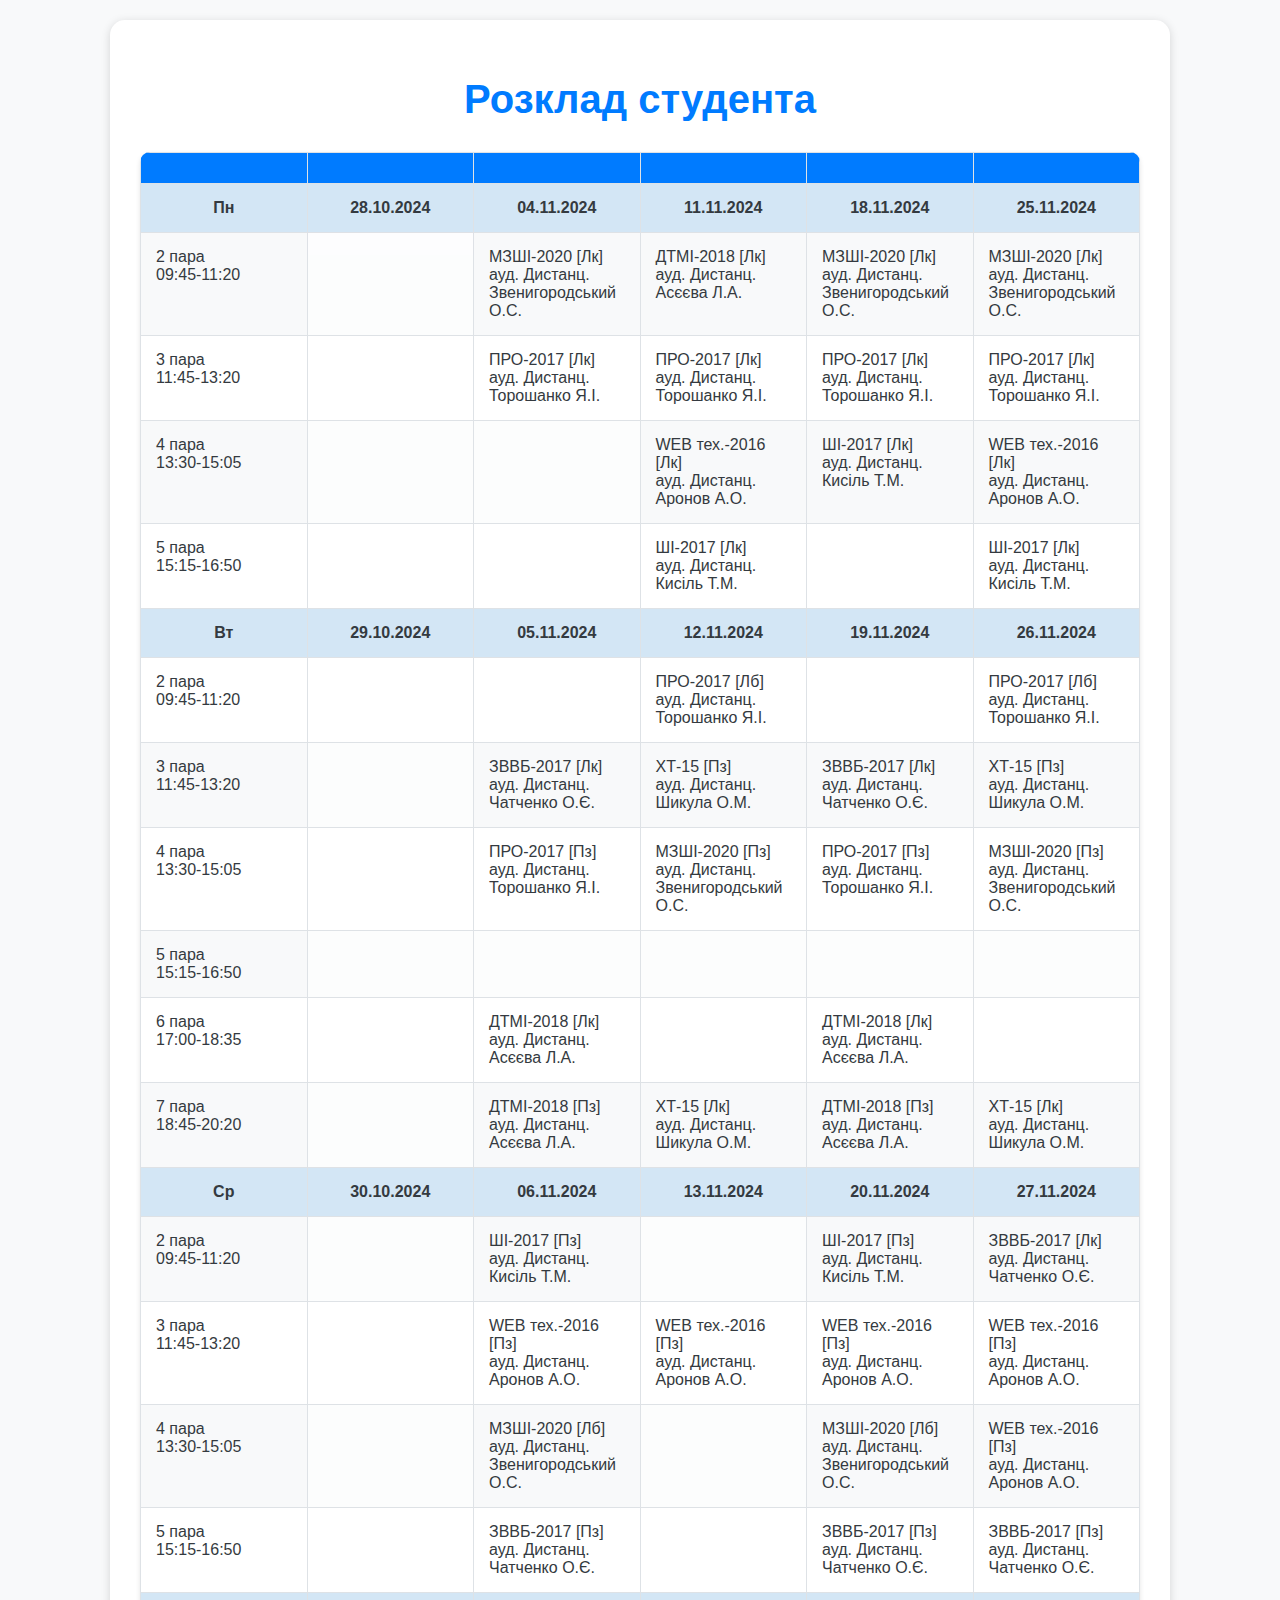
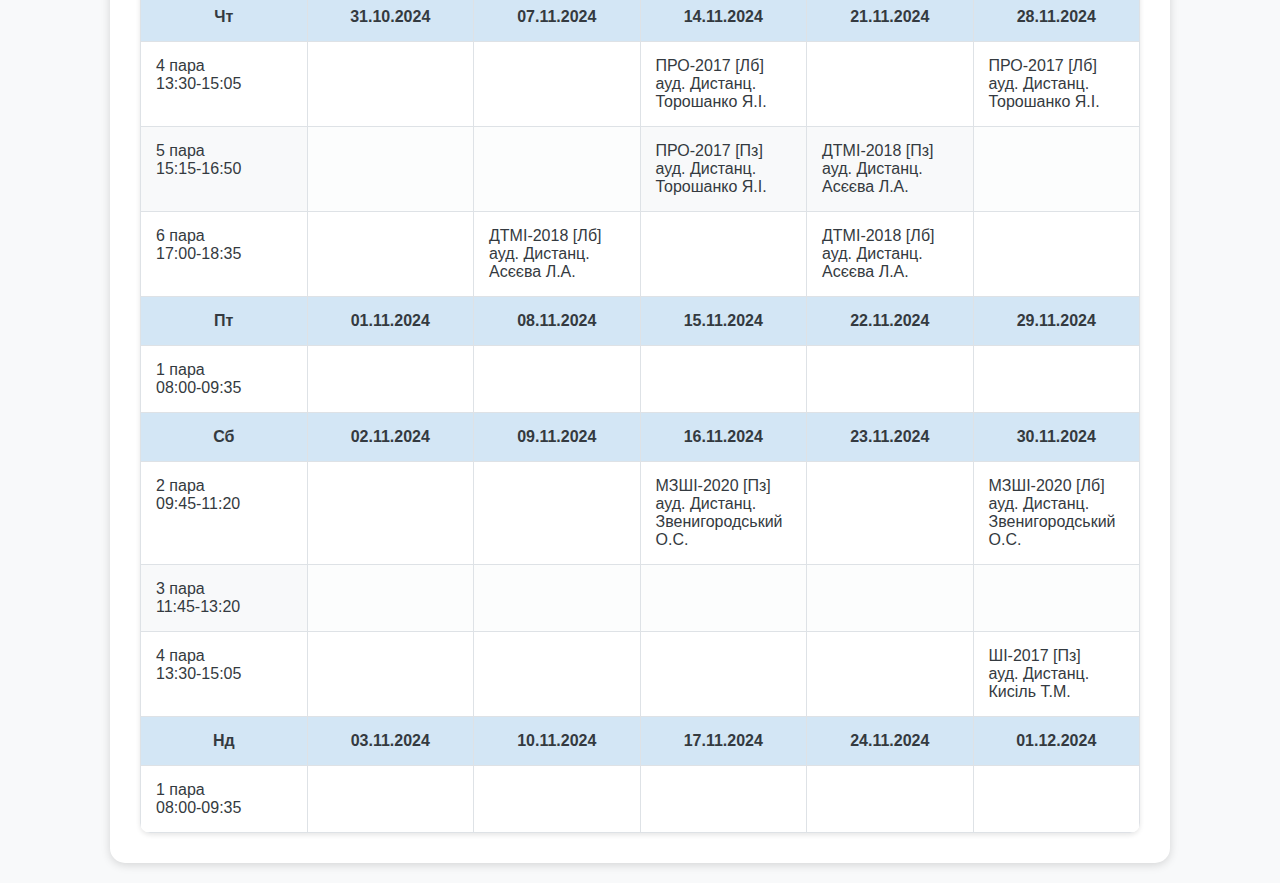
<file: tasks/Pract1/index.html>
<!DOCTYPE html>
<html lang="uk">
<head>
    <meta charset="UTF-8">
    <meta name="viewport" content="width=device-width, initial-scale=1.0">
    <title>Розклад студента</title>
    <link rel="stylesheet" href="style.css">
</head>
<body>
    <div class="container">
        <h1>Розклад студента</h1>
        <table>
            <thead>
                <tr>
		    <th></th>
		    <th></th>
                    <th></th>
                    <th></th>
                    <th></th>
                    <th></th>
                </tr>
            </thead>
            <tbody>
                <tr>
                    <td class="s">Пн</td>
                    <td class="s">28.10.2024</td>
                    <td class="s">04.11.2024</td>
                    <td class="s">11.11.2024</td>
                    <td class="s">18.11.2024</td>
                    <td class="s">25.11.2024</td>
                </tr>
                <tr>
                    <td>2 пара<br/>09:45-11:20</td>
                    <td class="null"></td>
                    <td>МЗШІ-2020 [Лк]<br/>ауд. Дистанц.<br/>Звенигородський О.С.</td>
                    <td>ДТМІ-2018 [Лк]<br/>ауд. Дистанц.<br/>Асєєва Л.А.</td>
                    <td>МЗШІ-2020 [Лк]<br/>ауд. Дистанц.<br/>Звенигородський О.С.</td>
                    <td>МЗШІ-2020 [Лк]<br/>ауд. Дистанц.<br/>Звенигородський О.С.</td>
                </tr>
                <tr>
                    <td>3 пара<br/>11:45-13:20</td>
                    <td class="null"></td>
                    <td>ПРО-2017 [Лк]<br/>ауд. Дистанц.<br/>Торошанко Я.І.</td>
                    <td>ПРО-2017 [Лк]<br/>ауд. Дистанц.<br/>Торошанко Я.І.</td>
                    <td>ПРО-2017 [Лк]<br/>ауд. Дистанц.<br/>Торошанко Я.І.</td>
                    <td>ПРО-2017 [Лк]<br/>ауд. Дистанц.<br/>Торошанко Я.І.</td>
                </tr>
                <tr>
                    <td>4 пара<br/>13:30-15:05</td>
                    <td class="null"></td>
                    <td class="null"></td>
                    <td>WEB тех.-2016 [Лк]<br/>ауд. Дистанц.<br/>Аронов А.О.</td>
                    <td>ШІ-2017 [Лк]<br/>ауд. Дистанц.<br/>Кисіль Т.М.</td>
                    <td>WEB тех.-2016 [Лк]<br/>ауд. Дистанц.<br/>Аронов А.О.</td>
                </tr>
                <tr>
                    <td>5 пара<br/>15:15-16:50</td>
                    <td class="null"></td>
                    <td class="null"></td>
                    <td>ШІ-2017 [Лк]<br/>ауд. Дистанц.<br/>Кисіль Т.М.</td>
                    <td class="null"></td>
                    <td>ШІ-2017 [Лк]<br/>ауд. Дистанц.<br/>Кисіль Т.М.</td>
                </tr>
                 <tr>
                    <td class="s">Вт</td>
                    <td class="s">29.10.2024</td>
                    <td class="s">05.11.2024</td>
                    <td class="s">12.11.2024</td>
                    <td class="s">19.11.2024</td>
                    <td class="s">26.11.2024</td>
                </tr>
                <tr>
                    <td>2 пара<br/>09:45-11:20</td>
                    <td class="null"></td>
                    <td class="null"></td>
                    <td>ПРО-2017 [Лб]<br/>ауд. Дистанц.<br/>Торошанко Я.І.</td>
                    <td class="null"></td>
                    <td>ПРО-2017 [Лб]<br/>ауд. Дистанц.<br/>Торошанко Я.І.</td>
                </tr>
                <tr>
                    <td>3 пара<br/>11:45-13:20</td>
                    <td class="null"></td>
                    <td>ЗВВБ-2017 [Лк]<br/>ауд. Дистанц.<br/>Чатченко О.Є.</td>
                    <td>ХТ-15 [Пз]<br/>ауд. Дистанц.<br/>Шикула О.М.</td>
                    <td>ЗВВБ-2017 [Лк]<br/>ауд. Дистанц.<br/>Чатченко О.Є.</td>
                    <td>ХТ-15 [Пз]<br/>ауд. Дистанц.<br/>Шикула О.М.</td>
                </tr>
                <tr>
                    <td>4 пара<br/>13:30-15:05</td>
                    <td class="null"></td>
                    <td>ПРО-2017 [Пз]<br/>ауд. Дистанц.<br/>Торошанко Я.І.</td>
                    <td>МЗШІ-2020 [Пз]<br/>ауд. Дистанц.<br/>Звенигородський О.С.</td>
                    <td>ПРО-2017 [Пз]<br/>ауд. Дистанц.<br/>Торошанко Я.І.</td>
                    <td>МЗШІ-2020 [Пз]<br/>ауд. Дистанц.<br/>Звенигородський О.С.</td>
                </tr>
                <tr>
                    <td>5 пара<br/>15:15-16:50</td>
                    <td class="null"></td>
                    <td class="null"></td>
                    <td class="null"></td>
                    <td class="null"></td>
                    <td class="null"></td>
                </tr>
                <tr>
                    <td>6 пара<br/>17:00-18:35</td>
                    <td class="null"></td>
                    <td>ДТМІ-2018 [Лк]<br/>ауд. Дистанц.<br/>Асєєва Л.А.</td>
                    <td class="null"></td>
                    <td>ДТМІ-2018 [Лк]<br/>ауд. Дистанц.<br/>Асєєва Л.А.</td>
                    <td class="null"></td>
                </tr>
                <tr>
                    <td>7 пара<br/>18:45-20:20</td>
                    <td class="null"></td>
                    <td>ДТМІ-2018 [Пз]<br/>ауд. Дистанц.<br/>Асєєва Л.А.</td>
                    <td>ХТ-15 [Лк]<br/>ауд. Дистанц.<br/>Шикула О.М.</td>
                    <td>ДТМІ-2018 [Пз]<br/>ауд. Дистанц.<br/>Асєєва Л.А.</td>
                    <td>ХТ-15 [Лк]<br/>ауд. Дистанц.<br/>Шикула О.М.</td>
                </tr>
                <tr>
                    <td class="s">Ср</td>
                    <td class="s">30.10.2024</td>
                    <td class="s">06.11.2024</td>
                    <td class="s">13.11.2024</td>
                    <td class="s">20.11.2024</td>
                    <td class="s">27.11.2024</td>
                </tr>
                <tr>
                    <td>2 пара<br/>09:45-11:20</td>
                    <td class="null"></td>
                    <td>ШІ-2017 [Пз]<br/>ауд. Дистанц.<br/>Кисіль Т.М.</td>
                    <td class="null"></td>
                    <td>ШІ-2017 [Пз]<br/>ауд. Дистанц.<br/>Кисіль Т.М.</td>
                    <td>ЗВВБ-2017 [Лк]<br/>ауд. Дистанц.<br/>Чатченко О.Є.</td>
                </tr>
                <tr>
                    <td>3 пара<br/>11:45-13:20</td>
                    <td class="null"></td>
                    <td>WEB тех.-2016 [Пз]<br/>ауд. Дистанц.<br/>Аронов А.О.</td>
                    <td>WEB тех.-2016 [Пз]<br/>ауд. Дистанц.<br/>Аронов А.О.</td>
                    <td>WEB тех.-2016 [Пз]<br/>ауд. Дистанц.<br/>Аронов А.О.</td>
                    <td>WEB тех.-2016 [Пз]<br/>ауд. Дистанц.<br/>Аронов А.О.</td>
                </tr>
                <tr>
                    <td>4 пара<br/>13:30-15:05</td>
                    <td class="null"></td>
                    <td>МЗШІ-2020 [Лб]<br/>ауд. Дистанц.<br/>Звенигородський О.С.</td>
                    <td class="null"></td>
                    <td>МЗШІ-2020 [Лб]<br/>ауд. Дистанц.<br/>Звенигородський О.С.</td>
                    <td>WEB тех.-2016 [Пз]<br/>ауд. Дистанц.<br/>Аронов А.О.</td>
                </tr>
                <tr>
                    <td>5 пара<br/>15:15-16:50</td>
                    <td class="null"></td>
                    <td>ЗВВБ-2017 [Пз]<br/>ауд. Дистанц.<br/>Чатченко О.Є.</td>
                    <td class="null"></td>
                    <td>ЗВВБ-2017 [Пз]<br/>ауд. Дистанц.<br/>Чатченко О.Є.</td>
                    <td>ЗВВБ-2017 [Пз]<br/>ауд. Дистанц.<br/>Чатченко О.Є.</td>
                </tr>
                <tr>
                    <td class="s">Чт</td>
                    <td class="s">31.10.2024</td>
                    <td class="s">07.11.2024</td>
                    <td class="s">14.11.2024</td>
                    <td class="s">21.11.2024</td>
                    <td class="s">28.11.2024</td>
                </tr>
                <tr>
                    <td>4 пара<br/>13:30-15:05</td>
                    <td class="null"></td>
                    <td class="null"></td>
                    <td>ПРО-2017 [Лб]<br/>ауд. Дистанц.<br/>Торошанко Я.І.</td>
                    <td class="null"></td>
                    <td>ПРО-2017 [Лб]<br/>ауд. Дистанц.<br/>Торошанко Я.І.</td>
                </tr>
                <tr>
                    <td>5 пара<br/>15:15-16:50</td>
                    <td class="null"></td>
                    <td class="null"></td>
                    <td>ПРО-2017 [Пз]<br/>ауд. Дистанц.<br/>Торошанко Я.І.</td>
                    <td>ДТМІ-2018 [Пз]<br/>ауд. Дистанц.<br/>Асєєва Л.А.</td>
                    <td class="null"></td>
                </tr>
                <tr>
                    <td>6 пара<br/>17:00-18:35</td>
                    <td class="null"></td>
                    <td>ДТМІ-2018 [Лб]<br/>ауд. Дистанц.<br/>Асєєва Л.А.</td>
                    <td class="null"></td>
                    <td>ДТМІ-2018 [Лб]<br/>ауд. Дистанц.<br/>Асєєва Л.А.</td>
                    <td class="null"></td>
                </tr>
                <tr>
                    <td class="s">Пт</td>
                    <td class="s">01.11.2024</td>
                    <td class="s">08.11.2024</td>
                    <td class="s">15.11.2024</td>
                    <td class="s">22.11.2024</td>
                    <td class="s">29.11.2024</td>
                </tr>
                <tr>
                    <td>1 пара<br/>08:00-09:35</td>
                    <td class="null"></td>
                    <td class="null"></td>
                    <td class="null"></td>
                    <td class="null"></td>
                    <td class="null"></td>
                </tr>
                <tr>
                    <td class="s">Сб</td>
                    <td class="s">02.11.2024</td>
                    <td class="s">09.11.2024</td>
                    <td class="s">16.11.2024</td>
                    <td class="s">23.11.2024</td>
                    <td class="s">30.11.2024</td>
                </tr>
                <tr>
                    <td>2 пара<br/>09:45-11:20</td>
                    <td class="null"></td>
                    <td class="null"></td>
                    <td>МЗШІ-2020 [Пз]<br/>ауд. Дистанц.<br/>Звенигородський О.С.</td>
                    <td class="null"></td>
                    <td>МЗШІ-2020 [Лб]<br/>ауд. Дистанц.<br/>Звенигородський О.С.</td>
                </tr>
                <tr>
                    <td>3 пара<br/>11:45-13:20</td>
                    <td class="null"></td>
                    <td class="null"></td>
                    <td class="null"></td>
                    <td class="null"></td>
                    <td class="null"></td>
                </tr>
                <tr>
                    <td>4 пара<br/>13:30-15:05</td>
                    <td class="null"></td>
                    <td class="null"></td>
                    <td class="null"></td>
                    <td class="null"></td>
                    <td>ШІ-2017 [Пз]<br/>ауд. Дистанц.<br/>Кисіль Т.М.</td>
                </tr>
                <tr>
                    <td class="s">Нд</td>
                    <td class="s">03.11.2024</td>
                    <td class="s">10.11.2024</td>
                    <td class="s">17.11.2024</td>
                    <td class="s">24.11.2024</td>
                    <td class="s">01.12.2024</td>
                </tr>
                <tr>
                    <td>1 пара<br/>08:00-09:35</td>
                    <td class="null"></td>
                    <td class="null"></td>
                    <td class="null"></td>
                    <td class="null"></td>
                    <td class="null"></td>
                </tr>
            </tbody>
        </table>
    </div>
</body>
</html>
</file>
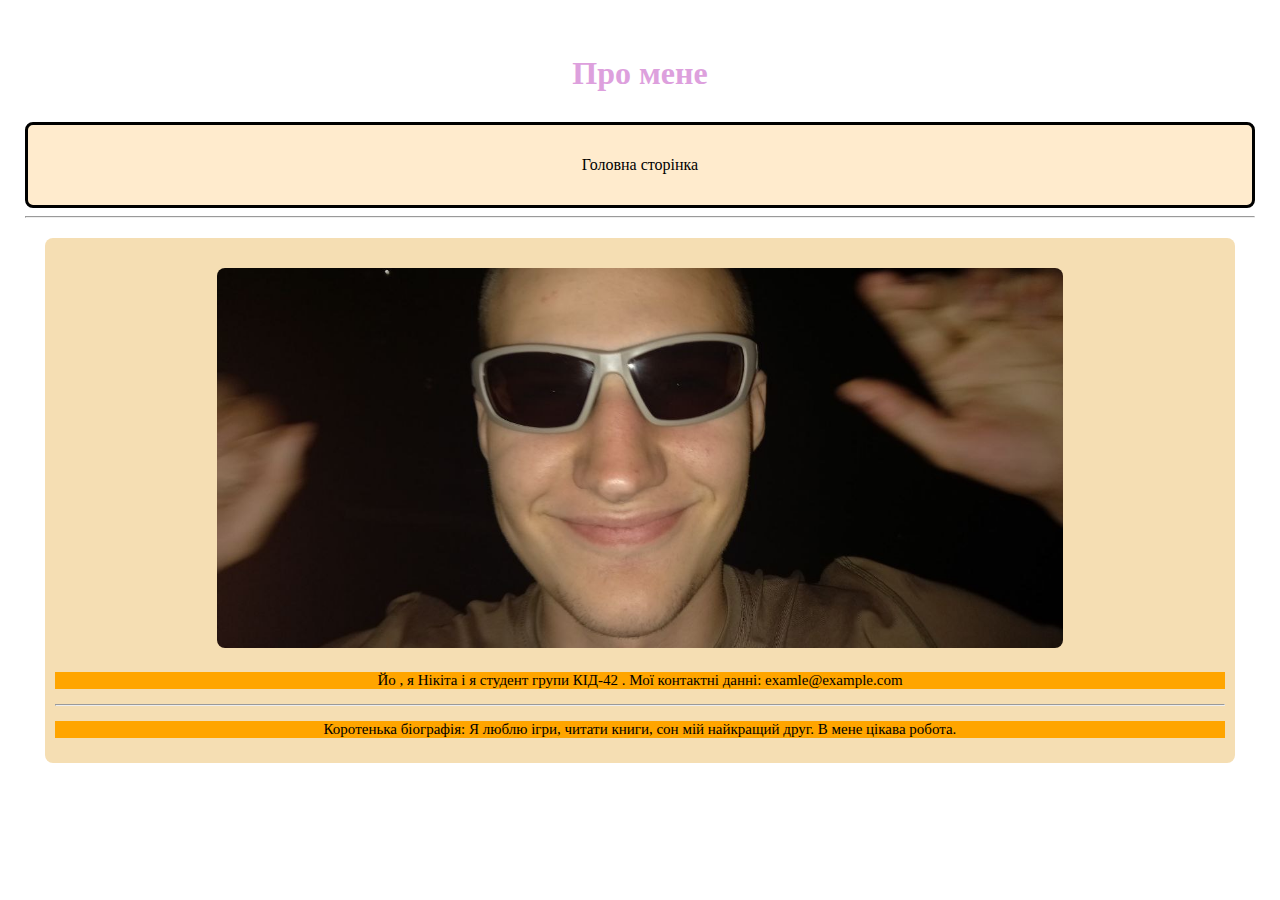
<file: about.html>
<!DOCTYPE html>
<html lang="uk">
<head>
    <meta charset="UTF-8">
    <meta name="viewport" content="width=device-width, initial-scale=1.0">
    <title>Про мене</title>
    <link rel="stylesheet" href="./about.css">
</head>
<header>
    <h2>Про мене</h2>
    <nav class="navbar">
        <ul class="nav-links">
            <li><a href="./index.html">Головна сторінка</a></li>
        </ul>
    </nav>
    <hr>
</header>
<body>
    <main class="grid-container">
        <section class="about-section">
            <div class="me">
            <img src="img/photo_2024-09-06_07-22-13.jpg">
            </div>  
            <p>Йо , я Нікіта і я студент групи КІД-42 . Мої контактні данні: examle@example.com  </p>
            <hr>
             <p>  Коротенька біографія: Я люблю ігри, читати книги, сон мій найкращий друг. В мене цікава робота.</p>
        </section>
    </main>
</body>
</html>
</file>
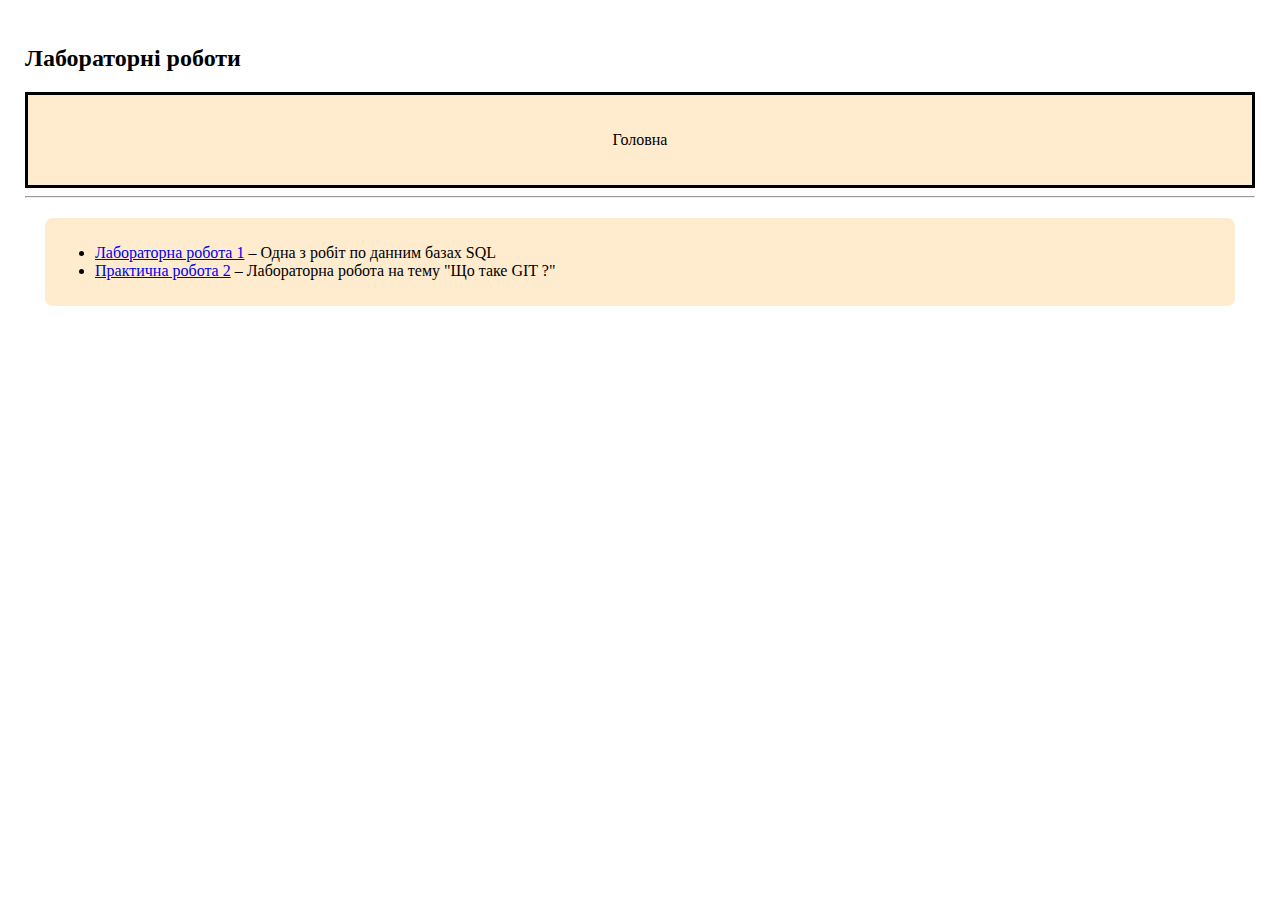
<file: lab.html>
<!DOCTYPE html>
<html lang="uk">
<head>
    <meta charset="UTF-8">
    <meta name="viewport" content="width=device-width, initial-scale=1.0">
    <title>Лабораторні роботи Максима</title>
    <link rel="stylesheet" href="./lab.css">
</head>
  <header>
    <h2>Лабораторні роботи</h2>
    <nav class="navbar">
        <ul class="nav-links">
            <li><a href="./index.html">Головна</a></li>
        </ul>
    </nav>
</header>
    <hr>
<body>
    <main class="grid-container"></main>
        <section class="lab-section">  
            <ul class="links">
                <li ><a href="https://github.com/DangerNekit/Flask-Shevchenko.git">Лабораторна робота 1</a> –
                    Одна з робіт по данним базах SQL</li>
                <li><a href="https://github.com/DangerNekit/LR_1.git">Практична робота 2</a> –
                    Лабораторна робота на тему "Що таке GIT ?" </li>
            </ul>
        </section>
    </main>
</body>
</html>
</file>
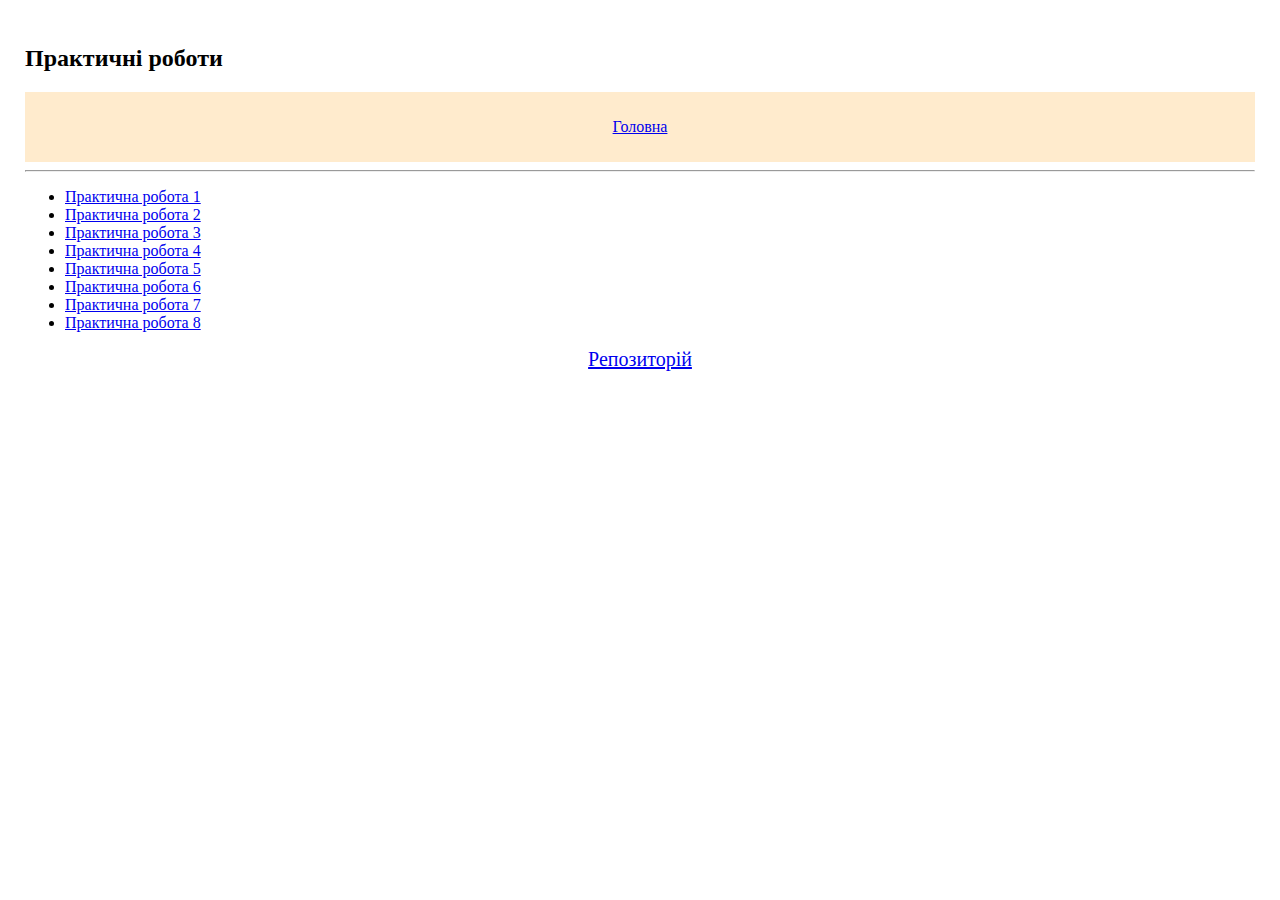
<file: practical.html>
<!DOCTYPE html>
<html lang="uk">
<head>
    <meta charset="UTF-8">
    <meta name="viewport" content="width=device-width, initial-scale=1.0">
    <link rel="stylesheet" href="./partical.css">
    <title>Практичні роботи</title>
</head>
<header>
    <h2>Практичні роботи</h2>
    <nav class="navbar">
        <ul class="nav-links">
            <li><a href="./index.html">Головна</a></li>
        </ul>
    </nav>
    <hr>
</header>
<body>
    <main class="grid-container">
    <section class="prac-section">  
        <ul class="links">
            <li><a href="tasks/Pract1/index.html"target="_blank">Практична робота 1</a></li>
            <li><a href="tasks/Pract2/pract2.html"target="_blank">Практична робота 2</a></li>
            <li><a href="tasks/Pract3/pract3.html"target="_blank">Практична робота 3</a></li>
            <li><a href="tasks/Pract 4/pract4.html"target="_blank">Практична робота 4</a></li>
            <li><a href="tasks/Pract 5/pract5.html"target="_blank">Практична робота 5</a></li>
            <li><a href="tasks/Pract6/pract6.html"target="_blank">Практична робота 6</a></li>
            <li><a href="tasks/Pract7/pract7.html"target="_blank">Практична робота 7</a></li>
            <li><a href="tasks/Pract8/pract8.html"target="_blank">Практична робота 8</a></li>
        </ul>
    </section>
</main>
        <div class="link">
        <li><a href="https://github.com/DangerNekit/Web-Tehnology.git">Репозиторій</a></li>
    </div>
</body>
</html>
</file>
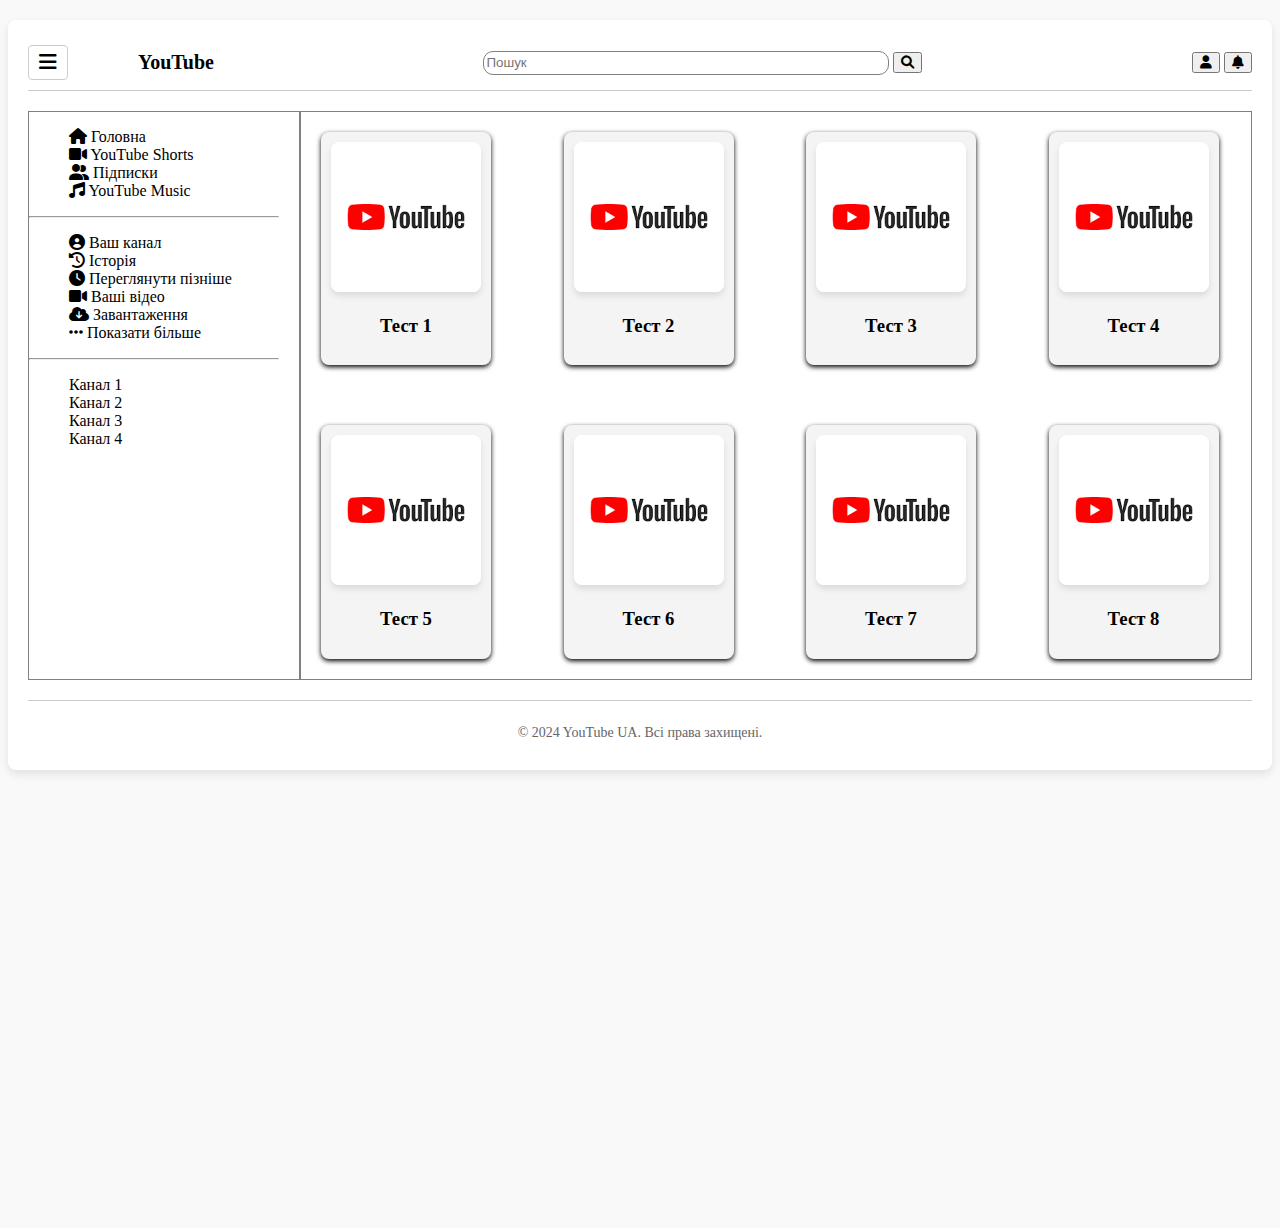
<file: tasks/Pract 4/pract4.html>
<!DOCTYPE html>
<html lang="uk">
<head>
    <meta charset="UTF-8">
    <meta name="viewport" content="width=device-width, initial-scale=1.0">
    <title>YouTube</title>
    <link rel="stylesheet" href="style.css">
    <link rel="icon" href="/img/youtube.ico">
    <link href="https://cdnjs.cloudflare.com/ajax/libs/font-awesome/6.0.0-beta3/css/all.min.css" rel="stylesheet">

</head>
<body>
    <div class="container">
        <header class="header">
            <div class="header-left">
                <button class="menu-button">
                    <i class="fas fa-bars"></i>
                </button>
                <div class="logo">YouTube</div>
            </div>
            <div class="search-container">
                <input type="text" class="search-bar" placeholder="Пошук">
                <button class="search-button">
                    <i class="fas fa-search"></i>
                </button>
            </div>
            <div class="header-right">
                <button class="profile-button">
                    <i class="fas fa-user"></i>
                </button>
                <button class="profile-button">
                    <i class="fas fa-bell"></i>
                </button>
            </div>
        </header>

        <div class="main-content">
            <aside id="sidebar" class="sidebar">
                <ul class="menu-section">
                    <li>
                        <i class="fas fa-home"></i> Головна
                    </li>
                    <li>
                        <i class="fas fa-video"></i> YouTube Shorts
                    </li>
                    <li>
                        <i class="fas fa-user-friends"></i> Підписки
                    </li>
                    <li>
                        <i class="fas fa-music"></i> YouTube Music
                    </li>
                </ul>
                <hr>
                <ul class="menu-section">
                    <li>
                        <i class="fas fa-user-circle"></i> Ваш канал
                    </li>
                    <li>
                        <i class="fas fa-history"></i> Історія
                    </li>
                    <li>
                        <i class="fas fa-clock"></i> Переглянути пізніше
                    </li>
                    <li>
                        <i class="fas fa-video"></i> Ваші відео
                    </li>
                    <li>
                        <i class="fas fa-cloud-download-alt"></i> Завантаження
                    </li>
                    <li>
                        <i class="fas fa-ellipsis-h"></i> Показати більше
                    </li>
                </ul>
                <hr>
                <ul class="menu-section subscriptions">
                    <li>Канал 1</li>
                    <li>Канал 2</li>
                    <li>Канал 3</li>
                    <li>Канал 4</li>
                </ul>
            </aside>

            <div class="container-video">
                <div class="video-card">
                    <img src="img/you 1.png" alt="Тест 1">
                    <h3>Тест 1</h3>
                </div>
                <div class="video-card">
                    <img src="img/you 1.png" alt="Тест 2">
                    <h3>Тест 2</h3>
                </div>
                <div class="video-card">
                    <img src="img/you 3.png" alt="Тест 3">
                    <h3>Тест 3</h3>
                </div>
                <div class="video-card">
                    <img src="img/you 4.png" alt="Тест 4">
                    <h3>Тест 4</h3>
                </div>
                <div class="video-card">
                    <img src="img/you 1.png" alt="Тест 1">
                    <h3>Тест 5</h3>
                </div>
                <div class="video-card">
                    <img src="img/you 1.png" alt="Тест 2">
                    <h3>Тест 6</h3>
                </div>
                <div class="video-card">
                    <img src="img/you 3.png" alt="Тест 3">
                    <h3>Тест 7</h3>
                </div>
                <div class="video-card">
                    <img src="img/you 4.png" alt="Тест 4">
                    <h3>Тест 8</h3>
                </div>
            </div>
        </div>

        <footer class="footer">
            <p>© 2024 YouTube UA. Всі права захищені.</p>
        </footer>
    </div>
</body>
</html>
</file>
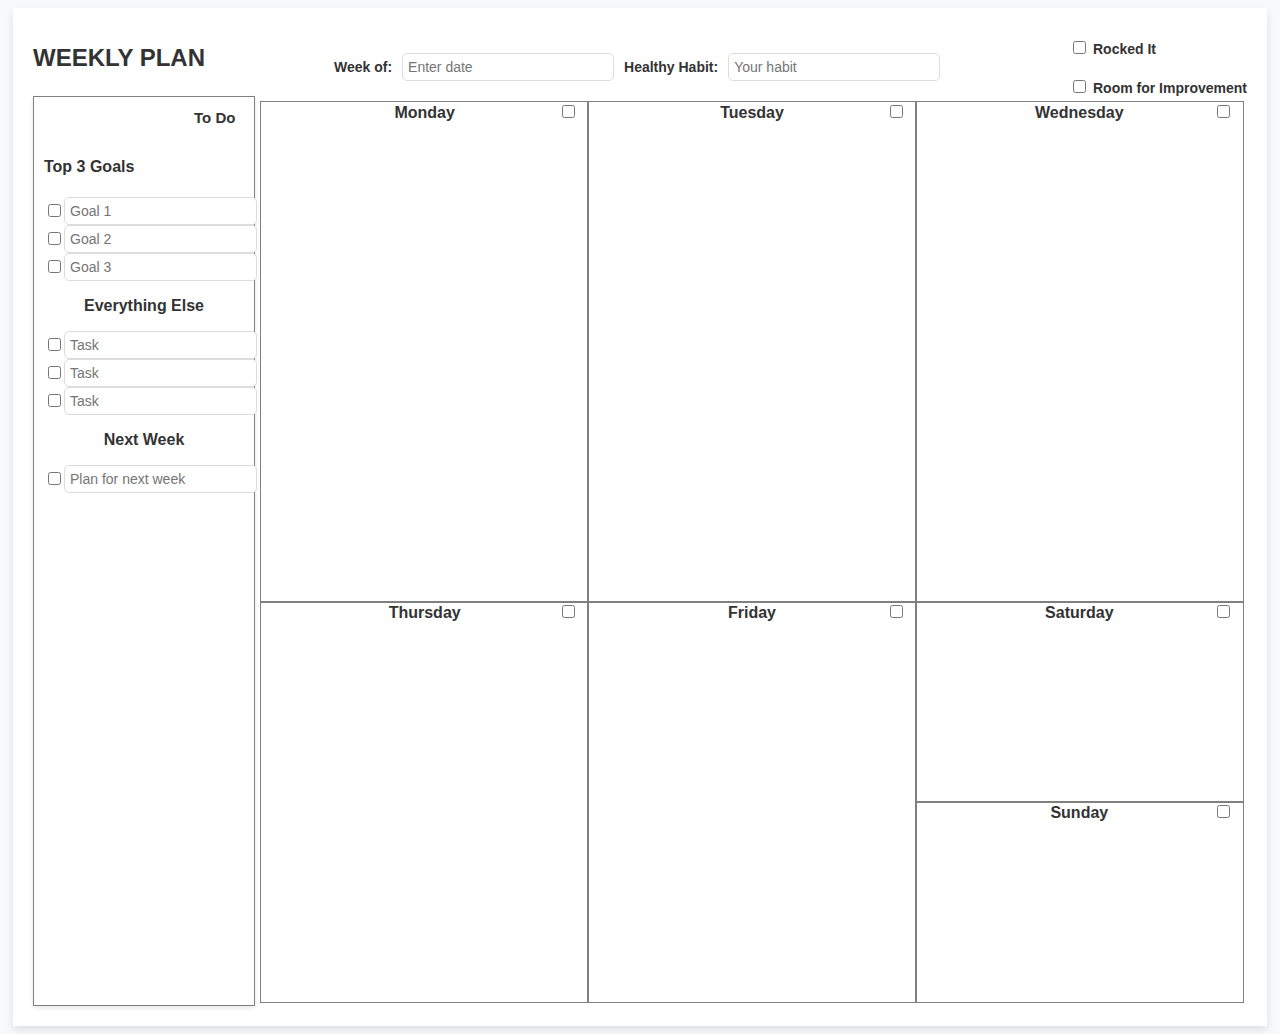
<file: tasks/Pract 5/pract5.html>
<!DOCTYPE html>
<html lang="uk">
<head>
    <meta charset="UTF-8">
    <meta name="viewport" content="width=device-width, initial-scale=1.0">
    <title>Weekly Plan</title>
    <link rel="stylesheet" href="style.css">
</head>
<body>
    <div class="weekly-plan">
        <header>
            <h1>Weekly Plan</h1>
            <div class="week-info">
                <label for="week-of">Week of:</label>
                <input type="text" id="week-of" placeholder="Enter date">
                <label for="healthy-habit">Healthy Habit:</label>
                <input type="text" id="healthy-habit" placeholder="Your habit">
            </div>
            <div class="review">
                <label>
                    <input type="checkbox">
                    Rocked It
                </label>
                <label>
                    <input type="checkbox">
                    Room for Improvement
                </label>
            </div>
        </header>
        <main>
            <div class="todo-section">
                <h2>To Do</h2>
                <div class="tasks">
                    <h4>Top 3 Goals</h4>
                    <ul>
                        <li><input type="checkbox"> <input type="text" placeholder="Goal 1"></li>
                        <li><input type="checkbox"> <input type="text" placeholder="Goal 2"></li>
                        <li><input type="checkbox"> <input type="text" placeholder="Goal 3"></li>
                    </ul>
                    <h3>Everything Else</h3>
                    <ul>
                        <li><input type="checkbox"> <input type="text" placeholder="Task"></li>
                        <li><input type="checkbox"> <input type="text" placeholder="Task"></li>
                        <li><input type="checkbox"> <input type="text" placeholder="Task"></li>
                    </ul>
                    <h3>Next Week</h3>
                    <ul>
                        <li><input type="checkbox"> <input type="text" placeholder="Plan for next week"></li>
                    </ul>
                </div>
            </div>
            <div class="week-days">
                <div class="day1">
                    <h3>Monday</h3>
                    <input type="checkbox" class="week">
                </div>
                <div class="day2">
                    <h3>Tuesday</h3>
                    <input type="checkbox" class="week">
                </div>
                <div class="day3">
                    <h3>Wednesday</h3>
                    <input type="checkbox" class="week">
                </div>
                <div class="day4">
                    <h3>Thursday</h3>
                    <input type="checkbox" class="week">
                </div>
                <div class="day5">
                    <h3>Friday</h3>
                    <input type="checkbox" class="week">
                </div>
                <div class="weekend">
                    <div class="day6">
                        <h3>Saturday</h3>
                        <input type="checkbox" class="week">
                    </div>
                    <div class="day7">
                        <h3>Sunday</h3>
                        <input type="checkbox" class="week">
                    </div>
                </div>
            </div>
        </main>
    </div>
</body>
</html>
</file>
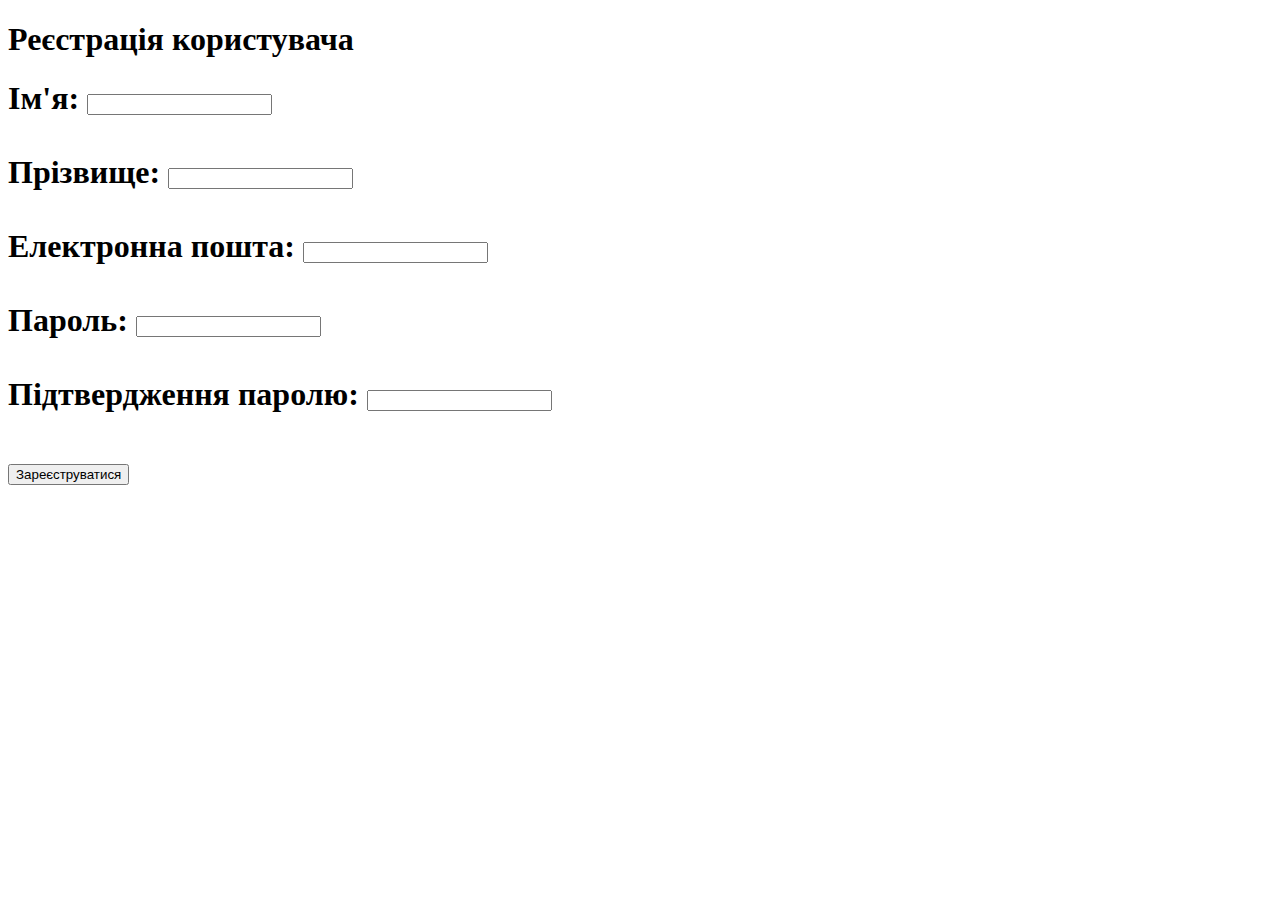
<file: tasks/Pract2/pract2.html>
<!DOCTYPE html>
<html lang="uk">
<head>
    <meta charset="UTF-8">
    <meta name="viewport" content="width=device-width, initial-scale=1.0">
    <title>Форма реїстрації</title>
</head>
<body>
    <h1>Реєстрація користувача<h1>
        <form action="https://webhook.site/805223ad-bed2-4c69-8448-a0535d1ed7d0" method="post">
            <label for="first-name">Ім'я:</label>
            <input type="text" id="first-name" name="first-name" required><br><br>
    
            <label for="last-name">Прізвище:</label>
            <input type="text" id="last-name" name="last-name" required><br><br>
    
            <label for="email">Електронна пошта:</label>
            <input type="email" id="email" name="email" required><br><br>
    
            <label for="password">Пароль:</label>
            <input type="password" id="password" name="password" required><br><br>
    
            <label for="confirm-password">Підтвердження паролю:</label>
            <input type="password" id="confirm-password" name="confirm-password" required><br><br>
    
            <input type="submit" value="Зареєструватися">
        </form>
</body>
</html>
</file>
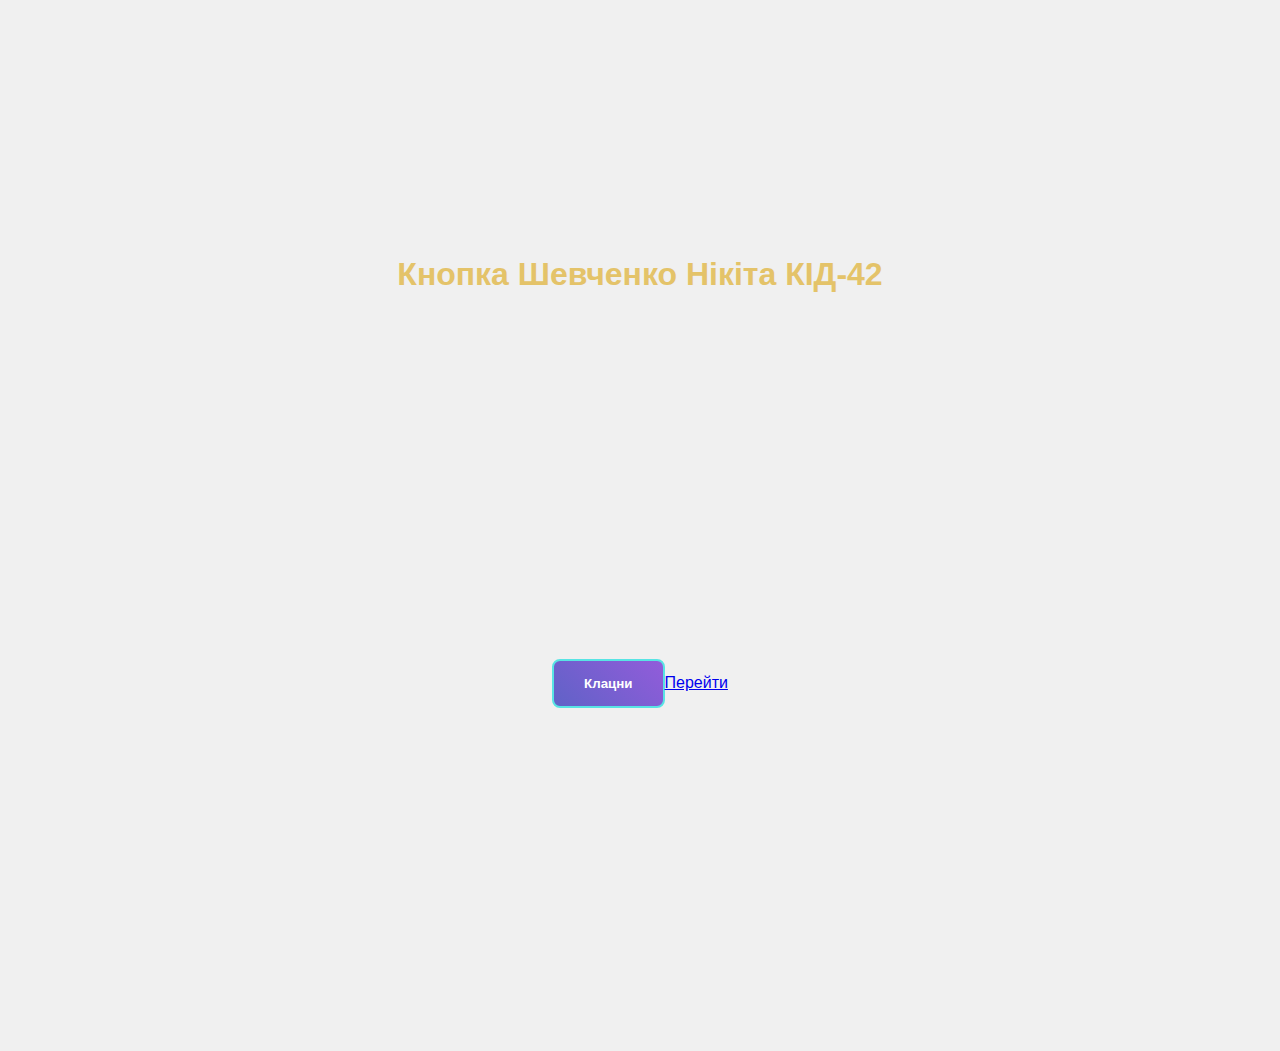
<file: tasks/Pract3/pract3.html>
<!DOCTYPE html>
<html lang="uk">
<head>
    <meta charset="UTF-8">
    <meta name="viewport" content="width=device-width, initial-scale=1.0">
    <title>Особистий вебсайт </title>
    <link rel="stylesheet" href="style.css">
</head>

<body>
    <h3>Кнопка Шевченко Нікіта КІД-42</h3> 
      <main>
       <button class="p1"> Клацни </button>
       <a href="https://www.youtube.com/" class="button-link" target="_blank">Перейти</a>
      </main>
</body>

</html>
</file>
<file: tasks/Pract1/style.css>
body {
    font-family: 'Roboto', sans-serif; 
    background-color: #f8f9fa; 
    color: #343a40; /* Темніший текст для кращої читабельності */
    display: flex;
    justify-content: center;
    padding: 20px;
    margin: 0; /* Видалити стандартні відступи */
}

.container {
    width: 100%;
    max-width: 1000px; /* Трохи ширший контейнер */
    background: #fff;
    box-shadow: 0px 2px 10px rgba(0,0,0,0.15); /* Глибша тінь */
    padding: 30px; /* Більше внутрішніх відступів */
    border-radius: 15px; /* Більші заокруглення */
}

h1 {
    text-align: center;
    color: #007bff; /* Основний колір для заголовків */
    margin-bottom: 30px; /* Відступ знизу */
    font-size: 2.5rem; /* Збільшений розмір */
}

table {
    width: 100%;
    border-collapse: collapse;
    margin-top: 20px;
    table-layout: fixed;
    border-radius: 10px; /* Заокруглення кутів таблиці */
    overflow: hidden; /* Обрізати заокруглення */
    box-shadow: 0 2px 5px rgba(0,0,0,0.1); /* Легка тінь для таблиці */
}

th, td {
    padding: 15px; /* Збільшені відступи */
    border: 1px solid #dee2e6; /* Світліші границі */
    text-align: left;
    font-size: 16px; /* Збільшений розмір шрифту */
    word-break: break-word;
    vertical-align: top; /* Вирівнювання тексту по верху */
}

th {
    background-color: #007bff; /* Основний колір */
    color: white;
    font-weight: 500; /* Нормальна товщина шрифту */
    text-transform: uppercase; /* Великі літери */
}

tr:nth-child(even) {
    background-color: #f8f9fa; /* Світліший фон для парних рядків */
}

tr:hover {
    background-color: #e9ecef; /* Легкий колір при наведенні */
}

.null {
    background-color: #fff;
    opacity: 0.7; /* Зробити пусті клітинки напівпрозорими */
}

.s {
    text-align: center;
    font-weight: bold;
    background-color: #d3e6f5; /* Блакитний фон для днів тижня */
}

td {
  width: calc(100% / 6);
}

/* Адаптивність для малих екранів */
@media (max-width: 768px) {
    table {
        display: block;
        overflow-x: auto;
    }
    th, td {
        display: table-cell; /* Важливо для коректного відображення */
        white-space: nowrap; /* Запобігає переносу рядків у заголовках */
        font-size: 14px; /* Менший розмір шрифту для малих екранів */
    }

    .container {
        padding: 15px; /* Зменшити відступи для малих екранів */
    }
}
</file>
<file: about.css>
body {
    font-family: 'Times New Roman', Times, serif;
    margin: 20px;
    padding: 5px;
    color: black;
    background-color: white;
}
h2{
    text-align: center;
    margin: 30px auto;
    color: plum;
    font-size: 32px;
    
}
.about-section {
    padding: 10px;
    background-color: wheat;
    margin: 20px;
    border-radius: 8px;
}

.me {
    width: 85%;
    margin: 20px auto;
    text-align: center; 
}

.me img {
    max-width: 85%; 
    height: auto; 
    border-radius: 8px; 
}

p{
    text-align: center;
    margin: 15px  auto;
    font-size: 15px;
    color: black;
    background-color: orange;
}
.navbar {
    background-color: blanchedalmond;
    padding: 5px;
    width: auto;
    border-radius: 8px;
    border:solid 3px;
}
.nav-links {
    display: flex;
    list-style: none;
    padding: 5px;
    justify-content: center;
}

.nav-links li {
    margin: 5px 15px;
}

.nav-links a {
    color: black;
    text-decoration: none;
    align-items: center;
}
</file>
<file: lab.css>
body {
    font-family: 'Times New Roman', Times, serif;
    margin: 20px;
    padding: 5px;
    color: black;
    background-color: white;
}
h3{
    text-align: center;
    margin: 30px auto;
    color: plum;
    font-size: 32px;
    
}
.lab-section {
    padding: 10px;
    background-color: blanchedalmond;
    margin: 20px;
    border-radius: 8px;
}
.lab-1 {
    background-color: orange;
    padding: 10px;
    margin-bottom: 15px;
    border-radius: 5px;
    list-style: none;
}
.lab-2 {
    background-color: orange;
    padding: 10px;
    margin-bottom: 15px;
    border-radius: 5px;
    list-style: none;
}
.navbar {
    background-color: blanchedalmond;
    padding: 15px;
    width: auto;
    border:solid 3px;
}
.nav-links {
    display: flex;
    list-style: none;
    padding: 5px;
    justify-content: center;
}
.nav-links a {
    color: black;
    text-decoration: none;
    align-items: center;
}
</file>
<file: partical.css>
body {
    font-family: 'Times New Roman', Times, serif;
    margin: 20px;
    padding: 5px;
    color: black;
    background-color: white;
}
h4{
    text-align: center;
    margin: 30px auto;
    color: plum;
    font-size: 32px;
    
}
.pract-section {
    padding: 10px;
    background-color: blanchedalmond;
    margin: 20px;
    border-radius: 8px;
}
.pr {
    background-color: orange;
    padding: 10px;
    margin-bottom: 15px;
    border-radius: 5px;
    list-style: none;
}
.navbar {
    background-color: blanchedalmond;
    padding: 5px;
    width: auto;
}
.nav-links {
    display: flex;
    list-style: none;
    padding: 5px;
    justify-content: center;
}
.link{
    text-align: center;
    list-style: none;
    font-size: 20px;
}
</file>
<file: tasks/Pract 4/style.css>
body {
    font-family: 20px, Arial, sans-serif;
    background-color: #f9f9f9;
    height: 1200px;
    width: auto;
}

.container {
    max-width: auto;
    margin: 20px auto;
    padding: 15px 20px;
    background-color: #fff;
    box-shadow: 0 4px 10px rgba(0, 0, 0, 0.1);
    border-radius: 8px;
}

.header {
    display: flex;
    justify-content: space-between; 
    align-items: center;
    padding: 10px 0;
    border-bottom: 1px solid #ccc;
    
}

.header-left {
    display: flex;
    align-items: center;
    gap: 70px;
     
}

.menu-button {
    font-size: 20px;
    padding: 5px 10px;
    background-color: transparent;
    border: 1px solid #ccc;
    border-radius: 4px;
    cursor: pointer;
}

.logo {
    font-size: 20px;
    font-weight: bold;
}

.main-content {
    display: flex;
    margin-top: 20px;
}

.sidebar {
    width: 250px;
    padding-right: 20px;
    transition: transform 0.3s ease;
    transform: translateX(0);
    border: 1px solid grey;
}

.sidebar.hidden {
    transform: translateX(-100%);
}

.container-video {
    display: grid;
    grid-template-columns: repeat(auto-fill, minmax(200px, 1fr));
    gap: 20px;
    flex-grow: 1;
    border: 1px solid grey;
}

.video-card {
    background: #f4f4f4;
    border-radius: 8px;
    padding: 10px;
    text-align: center;
    box-shadow: 0 2px 5px black;
    width: 150px;
    margin: 20px;
}

.footer {
    margin-top: 20px;
    text-align: center;
    font-size: 14px;
    color: #666;
    padding-top: 10px;
    border-top: 1px solid #ccc;
}

img {
    max-width: 100%; 
    height: auto;    
    border-radius: 8px;
    box-shadow: 0 4px 6px rgba(0, 0, 0, 0.1); 
}
ul {
    list-style: none; 
}

.search-bar{
    width: 400px;
    height: 20px;
    border-radius: 10px;
    border: 1px solid grey;
}
</file>
<file: tasks/Pract 5/style.css>
body {
    font-family: Arial, sans-serif;
    background-color: #f8f9fa;
    color: #333;
  }
  
  main {
    display: grid;
    grid-template-columns: 1fr 3fr; 
    margin: 0;
 }

 

.weekly-plan {
    margin: 5px;
    padding: 20px;
    background-color: #fff;
    box-shadow: 0 4px 8px rgba(0, 0, 0, 0.1);
}

.week-info {
    display: flex;
    justify-content: space-between;
    align-items: center;
    gap: 10px;
    margin-top: 10px;
}

.week-info label {
    font-weight: bold;
    font-size: 14px;
}

.week-info input {
    padding: 8px;
    border: 1px solid #ddd;
    border-radius: 5px;
    font-size: 14px;
    width: 200px;
}



.review {
    margin-top: 10px;
    display: grid;
    gap: 20px;
}

.review label {
    font-size: 14px;
    font-weight: bold;
}

.todo-section {
    border: 1px solid grey;
    width: 200px;
    height: auto;
    padding: 10px;
    box-shadow: 0 2px 4px rgba(0, 0, 0, 0.1);
}

.todo-section h2 {
    position: relative;
    left: 150px;
    bottom: 10px;
    font-size: 15px;
    font-weight: bold;
}

.tasks ul {
    list-style: none;
    padding: 0;
}

.tasks li {
    display: flex;
    align-items: center;
    
}

.tasks input[type="text"] {
    padding: 5px;
    border: 1px solid #ddd;
    border-radius: 5px;
    font-size: 14px;
}
header {
    display: flex;
    justify-content: space-between;
}

h1 {
    font-size: 24px;
    text-transform: uppercase;
}
h3{
    font-size: 16px;
    text-align: center;
    margin: 2px;
    font: italic;
}

.week-days div {
    position: relative;
}

.week {
    position: absolute; 
    top: 0px; 
    right: 10px; 
}


input[type="text"] {
    padding: 5px;
    border: 1px solid #ddd;
    border-radius: 5px;
    font-size: 14px;
}

main {
    display: flex;
    margin: 0px;
}

.tasks ul {
    list-style: none;
}


.week-days {
    display: grid;
    grid-template-columns: repeat(3, 1fr); 
    grid-template-rows: repeat(9, 100px); 
    margin: 5px;
    width: 100%;
}

.day1, .day2, .day3, .day4, .day5{
    border: 1px solid gray;
    width: 100%; 
    height: 100%;
    grid-row: span 5; 
}

.day6 {
  border: 1px solid gray;   
  width: 100%; 
    height: 100%;
}
.day7 {
    border: 1px solid gray;
    width: 100%; 
    height: 100%;
}

.weekend {
    display: grid;
    grid-column: 3; 
    grid-row: span 5; 
    width: 100%; 
    height: 100%;
}
</file>
<file: tasks/Pract3/style.css>
body {
    height: 100%;
    margin-top: 20%;
    font-family: Arial, sans-serif;
    background-color: #f0f0f0;
}


main {
    display: flex;
    justify-content: center;
    align-items: center;
    height: 80vh; 
    text-align: center;
}

.p1 {
    background: linear-gradient(45deg, #6062c7, #925cda);
    color: #ffffff;
    font-weight: bold;
    padding: 15px 30px;
    border: 2px solid #58e4e4;
    border-radius: 8px;
    cursor: pointer;
    transition: all 0.3s ease;
}


.p1:hover {
    background: linear-gradient(45deg, #cc5277, #d460d4);
    border-color: #86cec8;
    box-shadow: 0px 5px 15px rgba(0, 0, 0, 0.2);
}


.p1:active {
    transform: scale(0.95);
    box-shadow: 0px 3px 10px rgba(0, 0, 0, 0.2);
}

h3{
    text-align: center;
    margin: 30px auto;
    color: rgb(228, 195, 105);
    font-size: 32px;
}
</file>
